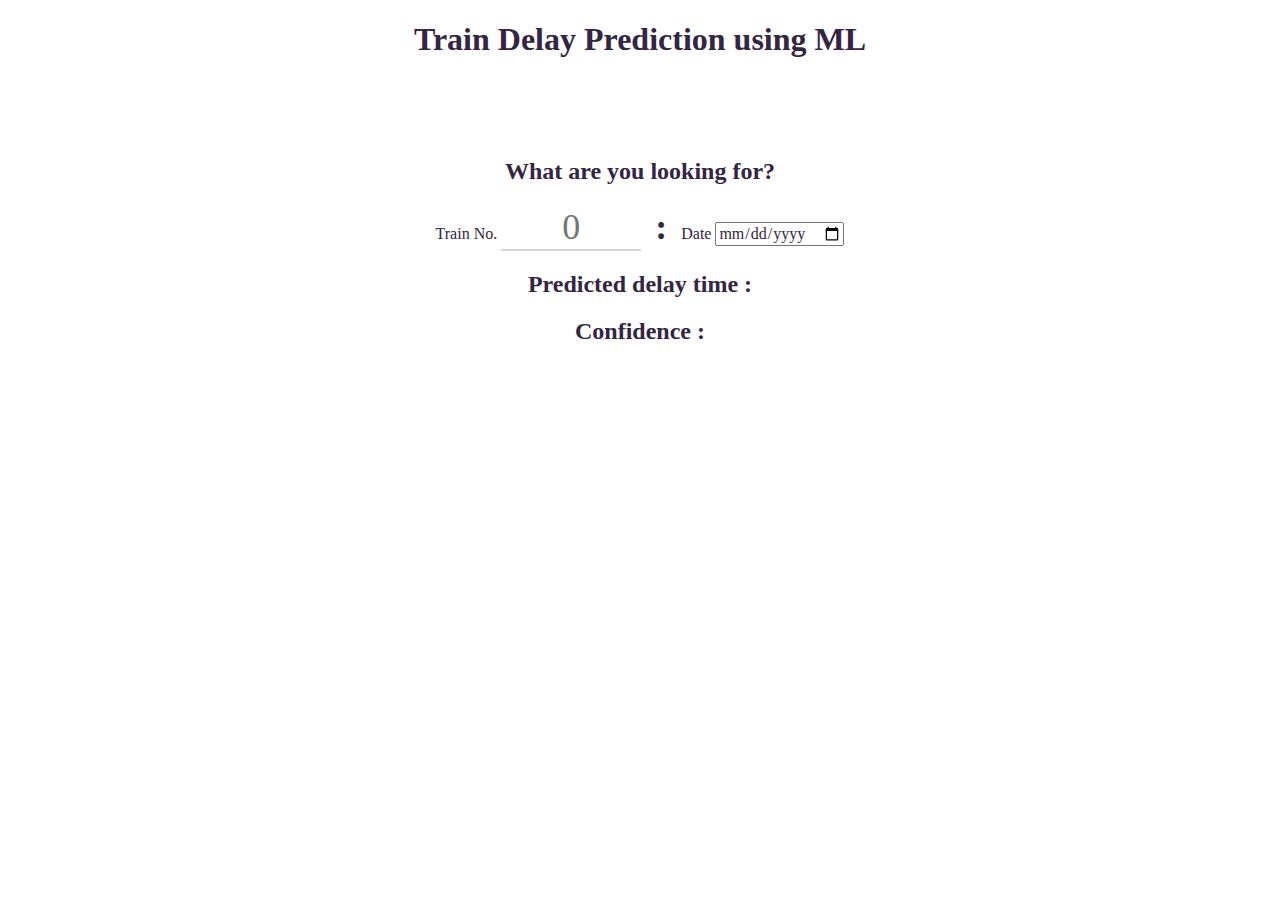
<file: Gui/index.html>
<!doctype html>

<head>
  <title>Train Delay Prediction using ML</title>
  <meta charset="utf-8" />
  <meta http-equiv="X-UA-Compatible" content="IE=edge,chrome=1">

  <meta name="description" content="" />
  <meta name="keywords" content="" />
  <meta name="viewport" content="width=device-width">

  <link rel="stylesheet" href="css/normalize.css" type="text/css" media="all" />
  <link rel="stylesheet" href="css/application.css" type="text/css" media="all" />

</head>

<body>
  <header role="banner" id="page_header" class="page-header">
    <h1>Train Delay Prediction using ML</h1>
    <!-- <h1>Our dummy project</h1> -->
  </header>

  <div id="main" role="main" class="page-content">
    <form class="train-prediction-form js-train-prediction-form">
      <div class="errors js-errors"></div>
      <h2>What are you looking for?</h2>
      <div class="input-wrapper hours-input-wrapper">
        <label for="train-number-input">Train No.</label>
        <input type="number" class="train-number-input js-train-number-input" id="train-number-input" placeholder="0" />
      </div>
      <div class="input-wrapper date-input-wrapper">
        <label for="date-input">Date</label>
        <input type="date" class="date-input js-date-input" id="date-input" placeholder="00" />
      </div>
    </form>
    <div class="delay-output">
      <h2>Predicted delay time :</h2>
      <div class="delay js-delay"></div>
    </div>
     <div class="confidence">
      <h2>Confidence :</h2>
      <div class="confidence js-confidence"></div>
    </div>
  </div>

 <!--  <footer role="contentinfo" id="page_footer" class="page-footer">
   Made with love by <a href="http://quadsquad.tech">QuadSquad</a>
  </footer>
 -->  
  <script src="https://ajax.googleapis.com/ajax/libs/jquery/2.1.3/jquery.min.js"></script>
  <script type="text/javascript" src="js/delay_prediction.js"></script>


</body>
</file>
<file: Gui/css/application.css>
*,
*:before,
*:after {
  box-sizing: border-box;
}

body {
  color: #342543;
}

.page-header,
.page-content,
.page-footer {
  margin: 0 auto;
  text-align: center;
  width: 600px;
}

.page-content {
  margin-bottom: 100px;
  margin-top: 100px;
}

.time-conversion-form {
  text-align: center;
}

input[type=number] {
  background: transparent;
  border: none;
  border-bottom: 2px solid #d8d8d8;
  font-size: 36px;
  text-align: center;
  width: 140px;
  -moz-appearance:textfield;
  -webkit-appearance: none;
}

input[type=number]::-webkit-inner-spin-button, 
input[type=number]::-webkit-outer-spin-button { 
  -webkit-appearance: none; 
  margin: 0; 
}

input[type=number]:focus {
  border-bottom: 2px solid #B2316D;
  outline: none;
}

[placeholder]:focus::-webkit-input-placeholder {
  opacity: 0;
}

.input-wrapper {
  display: inline-block;
}

.hours-input-wrapper:after {
  content: ":";
  font-size: 36px;
  font-weight: bold;
  margin: 0 10px;
}

.button-submit {
  background: #4C94AA;
  border: none;
  border-radius: 4px;
  color: white;
  display: inline-block;
  flex: 1;
  margin-bottom: 0;
  padding: 10px;
}

.button-submit:focus {
  background: #448498;
  outline: none;
}

.hours-output {
  margin-top: 30px;
}

.converted-hours {
  font-size: 36px;
  text-align: center;
}

.errors {
  color: #FA2A00;
  font-weight: bold;
  margin-bottom: 20px;
}
</file>
